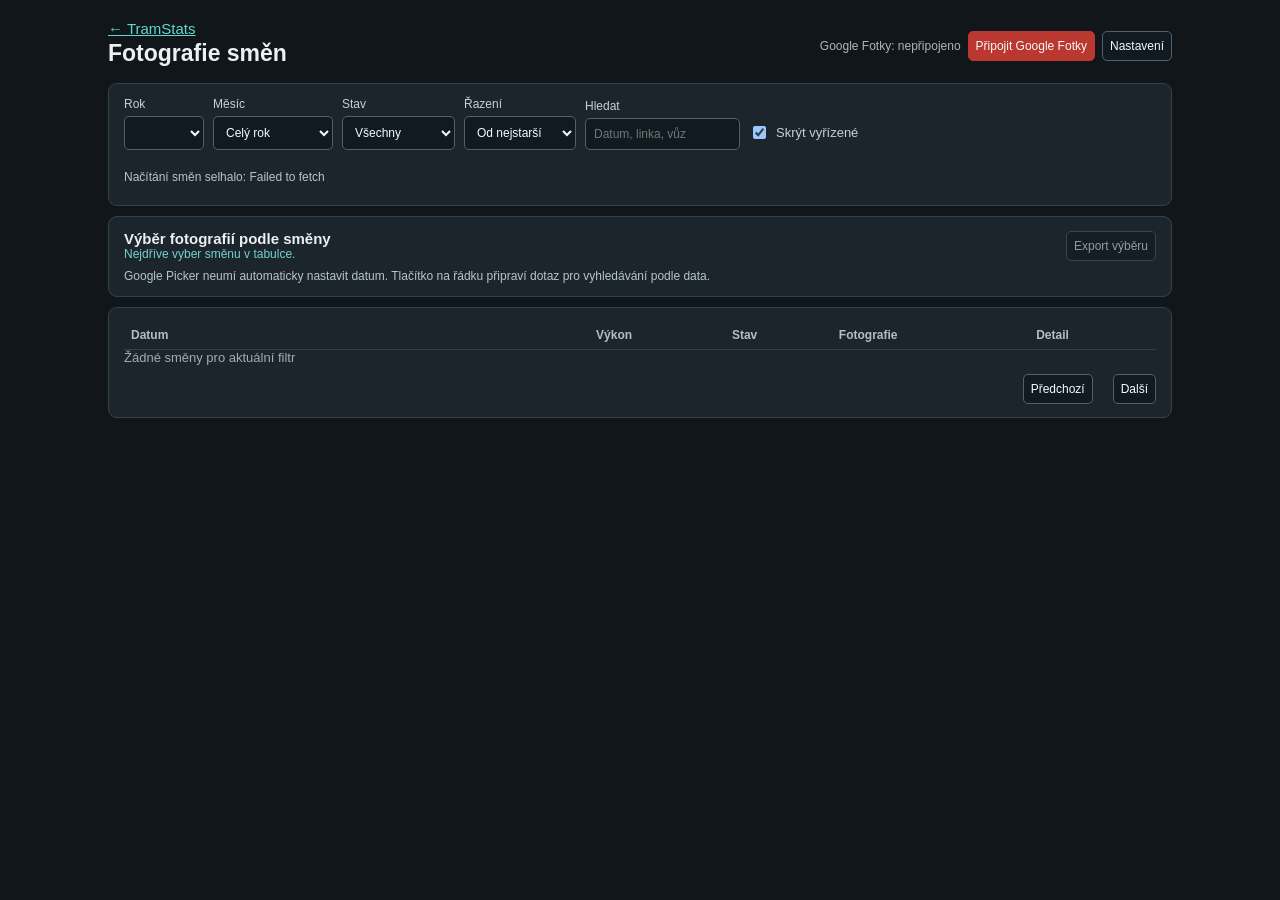
<file: photo-review/index.html>
<!doctype html>
<html lang="cs"><head><meta charset="utf-8"><meta name="viewport" content="width=device-width,initial-scale=1">
<title>TramStats – Fotografie směn</title>
<style>
:root{color-scheme:dark;background:#11161b;color:#eaf0f3;font:15px Arial,sans-serif}*{box-sizing:border-box}
body{max-width:1100px;margin:0 auto;padding:20px 18px}a{color:#62d6d2}
h1{font-size:23px;margin:3px 0 4px}p{line-height:1.4;color:#a9b7bf;margin:6px 0}
.top{display:flex;align-items:center;justify-content:space-between;gap:12px;flex-wrap:wrap;margin-bottom:12px}
.panel{background:#1d252c;border:1px solid #34434b;border-radius:9px;padding:13px 15px;margin:10px 0}
.controls{display:flex;align-items:end;gap:9px;flex-wrap:wrap}
label{display:grid;gap:5px;font-size:12px;color:#c6d0d6}
select,input,button{font:inherit;background:#111a20;border:1px solid #51616b;color:#f7f9fa;border-radius:5px;padding:8px}
button{cursor:pointer}button:disabled{opacity:.55;cursor:default}button:focus-visible,select:focus-visible,input:focus-visible{outline:2px solid #67d4d2}
.primary{background:#ba382f;border-color:#ba382f}.small{font-size:12px;padding:7px}
.muted,small{color:#a9b7bf;font-size:12px}.stats{font-size:13px;color:#cbd6dc;display:flex;flex-wrap:wrap;gap:14px}
#query{width:155px}#year{min-width:80px}#month{min-width:120px}
#account{display:flex;gap:7px;align-items:center;flex-wrap:wrap}
#google-client-id{width:265px;max-width:100%;font-size:12px}
#picker-message:empty,#message:empty{display:none}
#picker-message,#message{font-size:12px;color:#b4c5cb;margin-top:8px}
#picker-selected{font-size:12px;color:#74d1cf}
#settings[hidden]{display:none}.spread{justify-content:space-between}
table{width:100%;border-collapse:collapse;font-size:13px}th,td{text-align:left;border-bottom:1px solid #324049;padding:7px}
th{color:#b0bfc6;font-size:12px}td select{width:150px;font-size:12px;padding:6px}
tr.active{background:#26353d}tr:hover{background:#25323a}tr.active:hover{background:#294049}
.row-pick{font-size:12px;padding:6px 8px}.row-tools{display:flex;align-items:center;gap:6px;white-space:nowrap}.date-link{font-size:12px}.date{white-space:nowrap;font-variant-numeric:tabular-nums}
#rows:empty:after{content:'Žádné směny pro aktuální filtr';color:#9fadb5}
#pagination{display:flex;align-items:center;gap:10px;justify-content:flex-end;margin-top:9px;font-size:12px}
.hide-mobile{display:table-cell}
@media(max-width:650px){body{padding:12px 8px}.panel{padding:11px 9px}h1{font-size:20px}#query{width:145px}.hide-mobile{display:none}th,td{padding:6px 4px}td select{width:118px;font-size:11px}.row-pick{font-size:11px}}
</style></head><body>
<div class="top"><div><a href="../">← TramStats</a><h1>Fotografie směn</h1></div><div id="account"><span id="auth-state" class="muted">Google Fotky: nepřipojeno</span><button id="connect-google" class="primary small">Připojit Google Fotky</button><button id="disconnect-google" class="small" hidden>Odpojit</button><button id="toggle-settings" class="small">Nastavení</button></div></div>
<div class="panel" id="settings" hidden><div class="controls"><label>OAuth Client ID<input id="google-client-id" placeholder="…apps.googleusercontent.com"></label><button id="save-settings" class="small">Uložit</button><button id="export" class="small">Záloha stavů JSON</button><label>Načíst zálohu<input id="import" type="file" accept=".json,application/json"></label></div><p class="muted">Ukládá se pouze Client ID. Google OAuth token je uchovaný jen v paměti této otevřené stránky a po obnovení se připojíš znovu.</p></div>
<div class="panel">
<div class="controls">
<label>Rok<select id="year"></select></label>
<label>Měsíc<select id="month"><option value="all">Celý rok</option><option value="01">Leden</option><option value="02">Únor</option><option value="03">Březen</option><option value="04">Duben</option><option value="05">Květen</option><option value="06">Červen</option><option value="07">Červenec</option><option value="08">Srpen</option><option value="09">Září</option><option value="10">Říjen</option><option value="11">Listopad</option><option value="12">Prosinec</option></select></label>
<label>Stav<select id="filter"><option value="all">Všechny</option><option value="unchecked">Neprověřené</option><option value="found">S fotografiemi</option><option value="none">Bez fotografie</option><option value="review">K dořešení</option></select></label>
<label>Řazení<select id="sort"><option value="asc">Od nejstarší</option><option value="desc">Od nejnovější</option></select></label>
<label>Hledat<input id="query" placeholder="Datum, linka, vůz"></label>
<label style="display:flex;align-items:center;gap:7px;font-size:13px;padding-bottom:8px"><input id="hide-done" type="checkbox" checked> Skrýt vyřízené</label>
</div><div class="stats" id="stats" style="margin-top:11px"></div><p id="message">Načítání směn…</p>
</div>
<div class="panel"><div class="controls spread"><div><strong id="selected-heading">Výběr fotografií podle směny</strong><div id="picker-selected"></div></div><button id="export-picked" class="small" disabled>Export výběru</button></div><div id="picker-message" role="status">Google Picker neumí automaticky nastavit datum. Tlačítko na řádku připraví dotaz pro vyhledávání podle data.</div><a id="picker-link" target="_blank" rel="noopener" hidden>Otevřít Google Fotky ručně</a></div>
<div class="panel" style="overflow-x:auto"><table><thead><tr><th>Datum</th><th>Výkon</th><th>Stav</th><th>Fotografie</th><th class="hide-mobile">Detail</th></tr></thead><tbody id="rows"></tbody></table><div id="pagination"><button id="prev" class="small">Předchozí</button><span id="page-info"></span><button id="next" class="small">Další</button></div></div>
<script src="../assets/data.js?v=d69a900ee2"></script><script src="https://accounts.google.com/gsi/client" async defer></script>
<script>
'use strict';
const KEY='tramstats-photo-review-v1',PREF='tramstats-photo-review-ui-v2',PAGE_SIZE=35;
const STATES={unchecked:'Neprověřeno',found:'Fotografie nalezeny',none:'Bez fotografie',review:'K dořešení'};
const $=id=>document.getElementById(id);
const esc=s=>String(s??'').replace(/[&<>"']/g,c=>({'&':'&amp;','<':'&lt;','>':'&gt;','"':'&quot;',"'":'&#39;'}[c]));
let shifts=[],records={},selectedDate='',page=0;
function validRecord(date,r){return /^20\d{2}-\d{2}-\d{2}$/.test(date)&&r&&Object.hasOwn(STATES,r.status);}
function read(key,fallback){try{return JSON.parse(localStorage.getItem(key))??fallback}catch{return fallback}}
records=Object.fromEntries(Object.entries(read(KEY,{})).filter(([d,r])=>validRecord(d,r)));
const current=s=>records[s.date]?.status||'unchecked';
function save(){try{localStorage.setItem(KEY,JSON.stringify(records))}catch{$('message').textContent='Nepodařilo se uložit stav. Exportuj JSON.'}}
function preferences(){return {year:$('year').value,month:$('month').value,sort:$('sort').value,filter:$('filter').value,hideDone:$('hide-done').checked}}
function storePrefs(){try{localStorage.setItem(PREF,JSON.stringify(preferences()))}catch{}}
function matches(s,q){return !q||(s.date+' '+s.parts.map(p=>[p.line,p.order,p.frontVehicle,p.rearVehicle].join(' ')).join(' ')).toLowerCase().includes(q)}
function filtered(){
 const year=$('year').value,month=$('month').value,filter=$('filter').value,q=$('query').value.trim().toLowerCase();
 return shifts.filter(s=>s.date.startsWith(year+'-')&&(month==='all'||s.date.slice(5,7)===month)&&(filter==='all'||current(s)===filter)&&(!$('hide-done').checked||!['found','none'].includes(current(s)))&&matches(s,q))
 .sort((a,b)=>$('sort').value==='desc'?b.date.localeCompare(a.date):a.date.localeCompare(b.date));
}
function nextDay(date){const d=new Date(date+'T12:00:00Z');d.setUTCDate(d.getUTCDate()+1);return d.toISOString().slice(0,10)}
function searchRange(s){
 const type=String(s.shiftType?.name||s.actualShift||'').toLowerCase();
 const partTimes=(s.parts||[]).filter(p=>p.start&&p.end);
 const spansMidnight=partTimes.some(p=>(Number(p.startDayOffset)||0)>0||p.end<p.start)
  ||(partTimes.length>1&&partTimes.at(-1).end<partTimes[0].start);
 const lateStart=partTimes.length&&Number(partTimes[0].start.slice(0,2))>=12;
 const extra=spansMidnight||/odpoled|noční|nocni/.test(type)||lateStart;
 const from=s.date.replace(/-/g,''),to=(extra?nextDay(s.date):s.date).replace(/-/g,'');
 return {from,to,query:'#date_range:'+from+'-'+to,extra};
}
function photosSearchUrl(s){return 'https://photos.google.com/search/'+encodeURIComponent(searchRange(s).query)}
function selectShift(date){
 selectedDate=date;$('selected-heading').textContent=date?'Směna '+date:'Vyber směnu v tabulce';
 $('export-picked').disabled=!date;
 document.dispatchEvent(new CustomEvent('tramstats:photo-shift-selected',{detail:{date}}));
 render();
}
function render(){
 const visible=filtered(),total=visible.length;
 page=Math.min(page,Math.max(0,Math.ceil(total/PAGE_SIZE)-1));
 const yearRows=shifts.filter(s=>s.date.startsWith($('year').value+'-'));
 const counts=Object.fromEntries(Object.keys(STATES).map(k=>[k,yearRows.filter(s=>current(s)===k).length]));
 $('stats').textContent='Směn '+yearRows.length+' · S fotkami '+counts.found+' · Bez fotky '+counts.none+' · K dořešení '+counts.review+' · Neprověřeno '+counts.unchecked+' · Zobrazeno '+total;
 $('rows').innerHTML=visible.slice(page*PAGE_SIZE,(page+1)*PAGE_SIZE).map(s=>{
 const route=s.parts.map(p=>p.line+(p.order?'/'+p.order:'')).filter(Boolean).filter((x,i,a)=>a.indexOf(x)===i).join(', ')||'—';
 const opts=Object.entries(STATES).map(([k,v])=>'<option value="'+k+'"'+(current(s)===k?' selected':'')+'>'+v+'</option>').join('');
 return '<tr class="'+(s.date===selectedDate?'active':'')+'"><td class="date">'+esc(s.date)+'</td><td>'+esc(route)+'</td><td><select data-date="'+esc(s.date)+'" aria-label="Stav '+esc(s.date)+'">'+opts+'</select></td><td><div class="row-tools"><button type="button" class="row-pick primary" data-pick="'+esc(s.date)+'">Vybrat fotky</button><a class="date-link" href="'+esc(photosSearchUrl(s))+'" target="_blank" rel="noopener" title="Otevřít vyhledávání Google Fotek pro '+esc(searchRange(s).query)+'">Najít datum</a></div></td><td class="hide-mobile"><a href="../smeny/'+s.date.replace(/-/g,'')+'/" target="_blank" rel="noopener">Detail</a></td></tr>';
 }).join('');
 $('page-info').textContent=(total?1+page*PAGE_SIZE:0)+'–'+Math.min(total,(page+1)*PAGE_SIZE)+' / '+total;
 $('prev').disabled=page===0;$('next').disabled=(page+1)*PAGE_SIZE>=total;
}
$('rows').addEventListener('click',e=>{const pick=e.target.closest('[data-pick]');if(!pick)return;const date=pick.dataset.pick;selectShift(date);window.TramStatsPhotoPicker?.open(date);});
$('rows').addEventListener('change',e=>{
 const node=e.target.closest('select[data-date]');if(!node)return;
 if(node.value==='unchecked')delete records[node.dataset.date];
 else records[node.dataset.date]={status:node.value,updated_at:new Date().toISOString()};
 save();render();
});
for(const id of ['year','month','filter','sort','hide-done','query'])$(id).addEventListener(id==='query'?'input':'change',()=>{page=0;storePrefs();render()});
$('prev').addEventListener('click',()=>{page--;render()});$('next').addEventListener('click',()=>{page++;render()});
$('toggle-settings').addEventListener('click',()=>{$('settings').hidden=!$('settings').hidden});
$('export').addEventListener('click',()=>download('tramstats-photo-review-'+new Date().toISOString().slice(0,10)+'.json',{schema:'tramstats-photo-review-v1',exported_at:new Date().toISOString(),records}));
function download(name,obj){const url=URL.createObjectURL(new Blob([JSON.stringify(obj,null,2)],{type:'application/json'})),a=document.createElement('a');a.href=url;a.download=name;a.click();setTimeout(()=>URL.revokeObjectURL(url),1500)}
$('import').addEventListener('change',async e=>{
 const file=e.target.files?.[0];if(!file)return;
 try{const data=JSON.parse(await file.text());if(data.schema!=='tramstats-photo-review-v1'||!data.records||Array.isArray(data.records))throw Error('Neplatná záloha');
 const valid=Object.entries(data.records).filter(([d,r])=>validRecord(d,r));
 if(confirm('Načíst '+valid.length+' záznamů? Shodná data budou přepsána.')){records={...records,...Object.fromEntries(valid)};save();render()}}
 catch(err){$('message').textContent='Import selhal: '+err.message}finally{e.target.value=''}
});
window.TramStatsPhotoReview={get shifts(){return shifts},get selectedDate(){return selectedDate},getShift(date){return shifts.find(s=>s.date===date)||null},searchRange,setStatus(date,status){if(!Object.hasOwn(STATES,status))return;records[date]={status,updated_at:new Date().toISOString()};save();render()},download};
async function start(){
 try{const db=await window.TramStatsData.load();shifts=db.shifts.filter(s=>s.parts?.length);
 const years=[...new Set(shifts.map(s=>s.date.slice(0,4)))].sort();
 $('year').innerHTML=years.map(y=>'<option>'+esc(y)+'</option>').join('');
 const pref=read(PREF,{});
 $('year').value=years.includes(pref.year)?pref.year:years.includes('2026')?'2026':years.at(-1);
 for(const id of ['month','filter','sort']){const val=pref[id];if([...$(id).options].some(o=>o.value===val))$(id).value=val}
 if(typeof pref.hideDone==='boolean')$('hide-done').checked=pref.hideDone;
 $('message').textContent='';
 render();document.dispatchEvent(new Event('tramstats:photo-shifts-ready'));
 }catch(err){$('message').textContent='Načítání směn selhalo: '+err.message}
}
start();
</script><script src="picker.js"></script></body></html>
</file>
